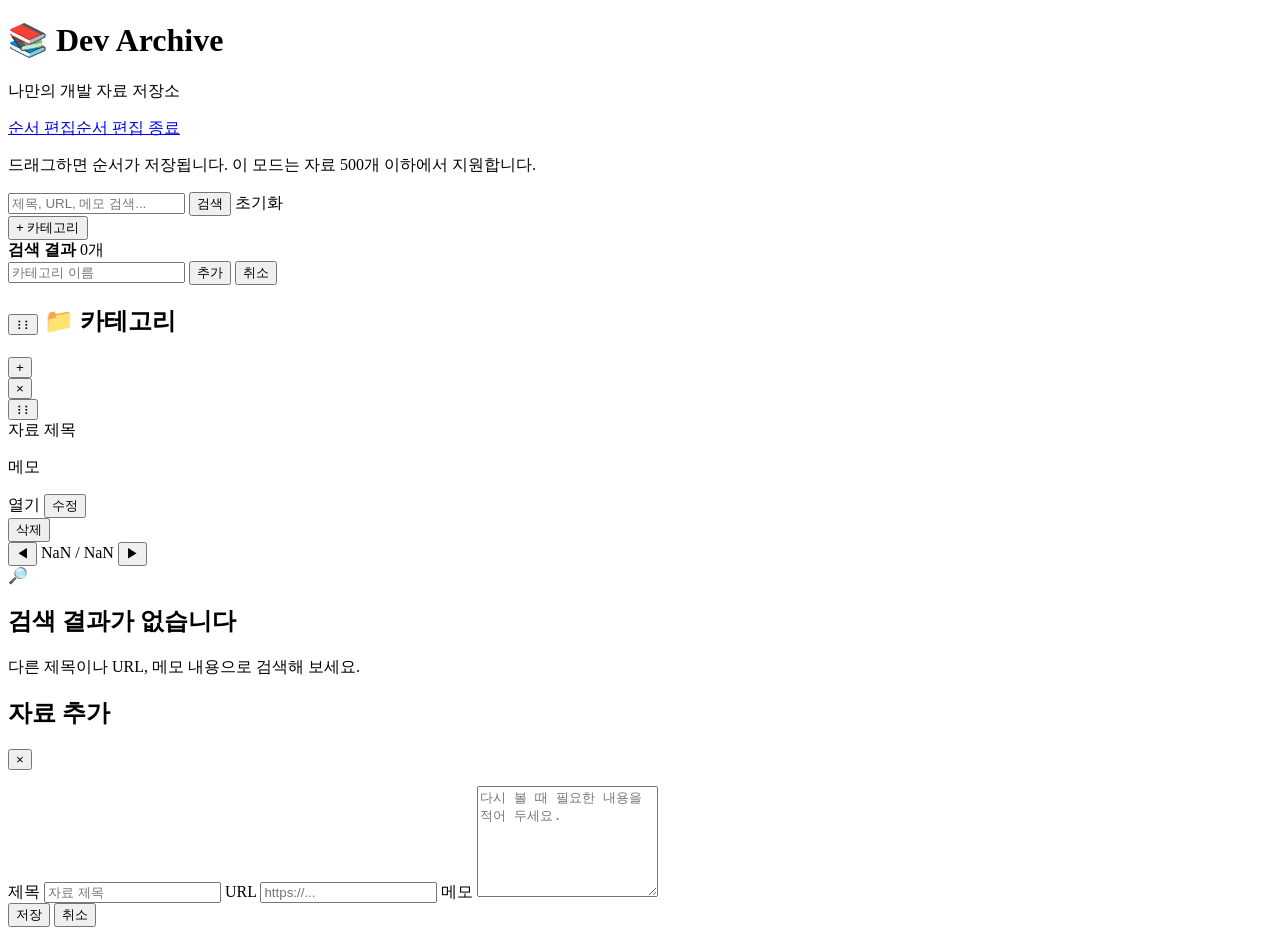
<file: src/main/resources/templates/index.html>
<!DOCTYPE html>
<html lang="ko" xmlns:th="http://www.thymeleaf.org">

<head>
    <meta charset="UTF-8">

    <meta
            name="viewport"
            content="width=device-width, initial-scale=1">

    <title>Dev Archive</title>

    <link
            rel="stylesheet"
            th:href="@{/css/style.css}">
</head>

<body th:data-searching="${searching}" th:data-editing="${editing}" th:data-revision="${revision}">

<header>
    <h1>📚 Dev Archive</h1>
    <p>나만의 개발 자료 저장소</p>
</header>

<main>
    <p><a th:if="${!editing}" href="/?edit=true">순서 편집</a><a th:if="${editing}" href="/">순서 편집 종료</a></p>
    <p th:if="${editing}">드래그하면 순서가 저장됩니다. 이 모드는 자료 500개 이하에서 지원합니다.</p>

    <!-- 검색 및 카테고리 추가 -->

    <div class="search-row">

        <form
                class="search-box"
                th:action="@{/}"
                method="get">

            <input
                    type="search"
                    name="keyword" maxlength="200"
                    th:value="${keyword}"
                    placeholder="제목, URL, 메모 검색..."
                    autocomplete="off">

            <button type="submit">
                검색
            </button>

            <a
                    class="search-reset-button"
                    th:if="${searching}"
                    th:href="@{/}">
                초기화
            </a>

        </form>

        <button
                class="category-add-button"
                type="button"
                onclick="openCategoryForm()">
            + 카테고리
        </button>

    </div>

    <!-- 검색 결과 정보 -->

    <div
            class="search-summary"
            th:if="${searching}">

        <strong th:text="|'${keyword}' 검색 결과|">
            검색 결과
        </strong>

        <span th:text="|${searchResultCount}개|">
            0개
        </span>

    </div>

    <!-- 카테고리 추가 폼 -->

    <form
            id="category-form"
            class="category-form"
            th:action="@{/categories}"
            method="post">
        <input type="hidden" name="expectedRevision" th:value="${revision}">

        <input
                type="text"
                name="name"
                maxlength="30"
                placeholder="카테고리 이름"
                required>

        <button type="submit">
            추가
        </button>

        <button
                type="button"
                class="cancel-button"
                onclick="closeCategoryForm()">
            취소
        </button>

    </form>

    <!-- 카테고리 카드 목록 -->

    <section class="card-container">

        <article
                class="card"
                th:each="category : ${categories}"
                th:if="${!searching
                    or (
                        archivesByCategory[category.id] != null
                        and !archivesByCategory[category.id].isEmpty()
                    )}"
                th:data-category-id="${category.id}" th:data-current-page="${currentPages[category.id]}" th:data-total-pages="${totalPages[category.id]}"
                th:data-default-category="${category.defaultCategory}">

            <!-- 카드 상단 -->

            <div class="card-title-row">

                <h2 class="category-title">

                    <button
                            th:if="${!category.defaultCategory}"
                            class="drag-handle category-drag-handle"
                            type="button"
                            th:attr="draggable=${editing}"
                            title="카테고리 순서 변경"
                            aria-label="카테고리 순서 변경">
                        ⋮⋮
                    </button>

                    <span
                            th:text="${category.defaultCategory ? '📦' : '📁'}">
                        📁
                    </span>

                    <span th:text="${category.name}">
                        카테고리
                    </span>

                </h2>

                <div class="card-title-buttons">

                    <button
                            class="archive-add-button"
                            type="button"
                            th:data-category-id="${category.id}" th:data-current-page="${currentPages[category.id]}" th:data-total-pages="${totalPages[category.id]}"
                            th:data-category-name="${category.name}"
                            onclick="openArchiveCreateModal(this)"
                            aria-label="자료 추가">
                        +
                    </button>

                    <form
                            th:if="${!category.defaultCategory}"
                            th:action="@{/categories/{id}/delete(id=${category.id})}"
                            method="post"
                            onsubmit="return confirm(
                                '카테고리를 삭제할까요?\n저장된 자료는 기타로 이동합니다.'
                            );">
        <input type="hidden" name="expectedRevision" th:value="${revision}">

                        <button
                                class="category-delete-button"
                                type="submit"
                                aria-label="카테고리 삭제">
                            ×
                        </button>

                    </form>

                </div>

            </div>

            <!-- 자료 목록 -->

            <div
                    class="archive-list"
                    th:data-category-id="${category.id}" th:data-current-page="${currentPages[category.id]}" th:data-total-pages="${totalPages[category.id]}">

                <div
                        class="archive-item"
                        th:each="archive : ${archivesByCategory[category.id]}"
                        th:data-archive-id="${archive.id}">

                    <button
                            class="drag-handle archive-drag-handle"
                            type="button"
                            th:attr="draggable=${editing}"
                            title="자료 순서 변경"
                            aria-label="자료 순서 변경">
                        ⋮⋮
                    </button>

                    <div class="archive-info">

                        <a
                                class="archive-title"
                                th:href="${archive.url}"
                                th:text="${archive.title}"
                                target="_blank"
                                rel="noopener noreferrer">
                            자료 제목
                        </a>

                        <p
                                class="archive-memo"
                                th:if="${archive.memo != null
                                    and !archive.memo.isBlank()}"
                                th:text="${archive.memo}">
                            메모
                        </p>

                    </div>

                    <div class="archive-actions">

                        <a
                                class="archive-action-button"
                                th:href="${archive.url}"
                                target="_blank"
                                rel="noopener noreferrer">
                            열기
                        </a>

                        <button
                                class="archive-action-button"
                                type="button"
                                th:data-archive-id="${archive.id}"
                                th:data-category-id="${category.id}" th:data-current-page="${currentPages[category.id]}" th:data-total-pages="${totalPages[category.id]}"
                                th:data-category-name="${category.name}"
                                th:data-title="${archive.title}"
                                th:data-url="${archive.url}"
                                th:data-memo="${archive.memo}"
                                onclick="openArchiveEditModal(this)">
                            수정
                        </button>

                        <form
                                th:action="@{/archives/{id}/delete(id=${archive.id})}"
                                method="post"
                                onsubmit="return confirm(
                                    '이 자료를 삭제할까요?'
                                );">
        <input type="hidden" name="expectedRevision" th:value="${revision}">

                            <button
                                    class="archive-action-button delete"
                                    type="submit">
                                삭제
                            </button>

                        </form>

                    </div>

                </div>

                <p
                        class="empty-archive-message"
                        th:if="${archivesByCategory[category.id] == null
                            or archivesByCategory[category.id].isEmpty()}">
                    아직 저장된 자료가 없습니다.
                </p>

            </div>

            <!-- 카드 내부 페이지 이동 -->

            <div class="page">

                <button
                        class="page-button previous"
                        type="button"
                        onclick="moveCardPage(this, -1)">
                    ◀
                </button>

                <span class="page-indicator">
                    1 / 1
                </span>

                <button
                        class="page-button next"
                        type="button"
                        onclick="moveCardPage(this, 1)">
                    ▶
                </button>

            </div>

        </article>

    </section>

    <!-- 검색 결과 없음 -->

    <div
            class="no-search-result"
            th:if="${searching and searchResultCount == 0}">

        <div class="no-search-result-icon">
            🔎
        </div>

        <h2>검색 결과가 없습니다</h2>

        <p>
            다른 제목이나 URL, 메모 내용으로 검색해 보세요.
        </p>

    </div>

</main>

<!-- 자료 추가 및 수정 모달 -->

<div
        id="archive-modal"
        class="modal-overlay"
        onclick="closeModalOnOutside(event)">

    <div class="modal">

        <div class="modal-header">

            <h2 id="archive-modal-title">
                자료 추가
            </h2>

            <button
                    class="modal-close-button"
                    type="button"
                    onclick="closeArchiveModal()">
                ×
            </button>

        </div>

        <p
                id="selected-category-name"
                class="selected-category">
        </p>

        <form
                id="archive-form"
                method="post">
        <input type="hidden" name="expectedRevision" th:value="${revision}">

            <input
                    id="archive-category-id"
                    type="hidden"
                    name="categoryId">

            <label for="archive-title">
                제목
            </label>

            <input
                    id="archive-title"
                    type="text"
                    name="title"
                    maxlength="100"
                    placeholder="자료 제목"
                    required>

            <label for="archive-url">
                URL
            </label>

            <input
                    id="archive-url"
                    type="url"
                    name="url"
                    maxlength="1000"
                    placeholder="https://..."
                    required>

            <label for="archive-memo">
                메모
            </label>

            <textarea
                    id="archive-memo"
                    name="memo" maxlength="10000"
                    rows="7"
                    placeholder="다시 볼 때 필요한 내용을 적어 두세요."></textarea>

            <div class="modal-buttons">

                <button
                        class="modal-save-button"
                        type="submit">
                    저장
                </button>

                <button
                        class="modal-cancel-button"
                        type="button"
                        onclick="closeArchiveModal()">
                    취소
                </button>

            </div>

        </form>

    </div>

</div>

<script>
    const editing = document.body.dataset.editing === "true";
    let savingLayout = false;
    const ITEMS_PER_PAGE = 4;

    const categoryForm =
        document.getElementById("category-form");

    const archiveModal =
        document.getElementById("archive-modal");

    const archiveForm =
        document.getElementById("archive-form");

    const archiveModalTitle =
        document.getElementById("archive-modal-title");

    const selectedCategoryName =
        document.getElementById("selected-category-name");

    const categoryIdInput =
        document.getElementById("archive-category-id");

    const titleInput =
        document.getElementById("archive-title");

    const urlInput =
        document.getElementById("archive-url");

    const memoInput =
        document.getElementById("archive-memo");

    const cardContainer =
        document.querySelector(".card-container");

    const searching =
        document.body.dataset.searching === "true";

    let draggedCard = null;
    let draggedArchive = null;

    function openCategoryForm() {
        categoryForm.classList.add("show");
        categoryForm.querySelector("input").focus();
    }

    function closeCategoryForm() {
        categoryForm.classList.remove("show");
        categoryForm.reset();
    }

    function openArchiveCreateModal(button) {
        archiveModalTitle.textContent = "자료 추가";

        archiveForm.action = "/archives";
        archiveForm.reset();

        categoryIdInput.value =
            button.dataset.categoryId;

        selectedCategoryName.textContent =
            button.dataset.categoryName + " 카테고리";

        archiveModal.classList.add("show");
        titleInput.focus();
    }

    function openArchiveEditModal(button) {
        archiveModalTitle.textContent = "자료 수정";

        archiveForm.action =
            "/archives/"
            + button.dataset.archiveId
            + "/update";

        categoryIdInput.value =
            button.dataset.categoryId;

        titleInput.value =
            button.dataset.title ?? "";

        urlInput.value =
            button.dataset.url ?? "";

        memoInput.value =
            button.dataset.memo ?? "";

        selectedCategoryName.textContent =
            button.dataset.categoryName + " 카테고리";

        archiveModal.classList.add("show");
        titleInput.focus();
    }

    function closeArchiveModal() {
        archiveModal.classList.remove("show");
        archiveForm.reset();
    }

    function closeModalOnOutside(event) {
        if (event.target === archiveModal) {
            closeArchiveModal();
        }
    }

    function initializeCardPagination() {
        document.querySelectorAll(".card")
            .forEach(card => {
                if (editing) card.dataset.currentPage = "1";
                renderCardPage(card);
            });
    }

    function moveCardPage(button, direction) {
        if (!editing) {
            const card = button.closest(".card");
            const url = new URL(window.location.href);
            url.searchParams.set("p" + card.dataset.categoryId, String(Math.max(1, Math.min(Number(card.dataset.totalPages), Number(card.dataset.currentPage) + direction))));
            window.location.assign(url);
            return;
        }
        const card =
            button.closest(".card");

        const items =
            card.querySelectorAll(".archive-item");

        const totalPages = Math.max(
            1,
            Math.ceil(items.length / ITEMS_PER_PAGE)
        );

        let currentPage =
            Number(card.dataset.currentPage || 1);

        currentPage += direction;

        currentPage = Math.max(
            1,
            Math.min(currentPage, totalPages)
        );

        card.dataset.currentPage =
            String(currentPage);

        renderCardPage(card);
    }

    function renderCardPage(card) {
        if (!editing) {
            const current = Number(card.dataset.currentPage), total = Number(card.dataset.totalPages);
            card.querySelector(".page-indicator").textContent = current + " / " + total;
            card.querySelector(".previous").disabled = current <= 1;
            card.querySelector(".next").disabled = current >= total;
            return;
        }
        const items =
            Array.from(
                card.querySelectorAll(".archive-item")
            );

        const totalPages = Math.max(
            1,
            Math.ceil(items.length / ITEMS_PER_PAGE)
        );

        let currentPage =
            Number(card.dataset.currentPage || 1);

        currentPage = Math.max(
            1,
            Math.min(currentPage, totalPages)
        );

        card.dataset.currentPage =
            String(currentPage);

        const start =
            (currentPage - 1) * ITEMS_PER_PAGE;

        const end =
            start + ITEMS_PER_PAGE;

        items.forEach((item, index) => {
            item.style.display =
                index >= start && index < end
                    ? "flex"
                    : "none";
        });

        const indicator =
            card.querySelector(".page-indicator");

        const previousButton =
            card.querySelector(".previous");

        const nextButton =
            card.querySelector(".next");

        indicator.textContent =
            currentPage + " / " + totalPages;

        previousButton.disabled =
            currentPage === 1;

        nextButton.disabled =
            currentPage === totalPages;

        updateEmptyMessages();
    }

    function initializeDragAndDrop() {
        if (!editing) {
            document.body.classList.add(
                "drag-disabled"
            );

            return;
        }

        initializeCategoryDragging();
        initializeArchiveDragging();
    }

    function initializeCategoryDragging() {
        document.querySelectorAll(
            ".category-drag-handle"
        ).forEach(handle => {

            handle.addEventListener(
                "dragstart",
                event => {
                    draggedCard =
                        handle.closest(".card");

                    draggedCard.classList.add(
                        "dragging"
                    );

                    event.dataTransfer.effectAllowed =
                        "move";

                    event.dataTransfer.setData(
                        "text/plain",
                        draggedCard.dataset.categoryId
                    );
                }
            );

            handle.addEventListener(
                "dragend",
                async () => {
                    if (!draggedCard) {
                        return;
                    }

                    draggedCard.classList.remove(
                        "dragging"
                    );

                    draggedCard = null;

                    keepDefaultCategoryLast();

                    await saveLayout();
                }
            );
        });

        cardContainer.addEventListener("dragover", event => {
            if (!draggedCard) {
                return;
            }

            event.preventDefault();

            const cards = Array.from(
                cardContainer.querySelectorAll(
                    ".card:not(.dragging)"
                )
            );

            const targetCard = cards.find(card => {
                const rect = card.getBoundingClientRect();

                const isSameRow =
                    event.clientY >= rect.top
                    && event.clientY <= rect.bottom;

                if (isSameRow) {
                    return event.clientX
                        < rect.left + rect.width / 2;
                }

                return event.clientY
                    < rect.top + rect.height / 2;
            });

            if (targetCard) {
                cardContainer.insertBefore(
                    draggedCard,
                    targetCard
                );
            } else {
                cardContainer.appendChild(
                    draggedCard
                );
            }

            keepDefaultCategoryLast();
        });
    }

    function initializeArchiveDragging() {
        document.querySelectorAll(
            ".archive-drag-handle"
        ).forEach(handle => {

            handle.addEventListener(
                "dragstart",
                event => {
                    draggedArchive =
                        handle.closest(".archive-item");

                    draggedArchive.classList.add(
                        "dragging"
                    );

                    enterArchiveDragMode();

                    event.dataTransfer.effectAllowed =
                        "move";

                    event.dataTransfer.setData(
                        "text/plain",
                        draggedArchive.dataset.archiveId
                    );
                }
            );

            handle.addEventListener(
                "dragend",
                async () => {
                    if (!draggedArchive) {
                        return;
                    }

                    draggedArchive.classList.remove(
                        "dragging"
                    );

                    draggedArchive = null;

                    document.body.classList.remove(
                        "archive-drag-mode"
                    );

                    updateEmptyMessages();

                    await saveLayout();
                }
            );
        });

        document.querySelectorAll(
            ".archive-list"
        ).forEach(list => {

            list.addEventListener(
                "dragover",
                event => {
                    if (!draggedArchive) {
                        return;
                    }

                    event.preventDefault();

                    const afterElement =
                        getArchiveAfterElement(
                            list,
                            event.clientY
                        );

                    if (afterElement == null) {
                        list.appendChild(
                            draggedArchive
                        );
                    } else {
                        list.insertBefore(
                            draggedArchive,
                            afterElement
                        );
                    }

                    updateEmptyMessages();
                }
            );
        });
    }

    function getArchiveAfterElement(
        container,
        mouseY
    ) {
        const elements =
            Array.from(
                container.querySelectorAll(
                    ".archive-item:not(.dragging)"
                )
            );

        return elements.reduce(
            (closest, element) => {
                const box =
                    element.getBoundingClientRect();

                const offset =
                    mouseY
                    - box.top
                    - box.height / 2;

                if (
                    offset < 0
                    && offset > closest.offset
                ) {
                    return {
                        offset,
                        element
                    };
                }

                return closest;
            },
            {
                offset: Number.NEGATIVE_INFINITY,
                element: null
            }
        ).element;
    }

    function enterArchiveDragMode() {
        document.body.classList.add(
            "archive-drag-mode"
        );

        document.querySelectorAll(
            ".archive-item"
        ).forEach(item => {
            item.style.display = "flex";
        });
    }

    function keepDefaultCategoryLast() {
        const defaultCard =
            cardContainer.querySelector(
                '[data-default-category="true"]'
            );

        if (defaultCard) {
            cardContainer.appendChild(
                defaultCard
            );
        }
    }

    function updateEmptyMessages() {
        document.querySelectorAll(".card")
            .forEach(card => {
                const archiveCount =
                    card.querySelectorAll(
                        ".archive-item"
                    ).length;

                const emptyMessage =
                    card.querySelector(
                        ".empty-archive-message"
                    );

                if (emptyMessage) {
                    emptyMessage.style.display =
                        archiveCount > 0
                            ? "none"
                            : "block";
                }
            });
    }

    function collectLayout() {
        const cards =
            Array.from(
                document.querySelectorAll(".card")
            );

        return {
            categoryIds:
                cards.map(card =>
                    card.dataset.categoryId
                ),

            archiveGroups:
                cards.map(card => {
                    const archiveIds =
                        Array.from(
                            card.querySelectorAll(
                                ".archive-item"
                            )
                        ).map(item =>
                            item.dataset.archiveId
                        );

                    return {
                        categoryId:
                            card.dataset.categoryId,
                        archiveIds
                    };
                })
        };
    }

    async function saveLayout() {
        if (savingLayout) return;
        savingLayout = true;
        document.body.style.pointerEvents = "none";
        try {
            const response = await fetch(
                "/layout/reorder",
                {
                    method: "POST",

                    headers: {
                        "Content-Type":
                            "application/json"
                    },

                    body: JSON.stringify(
                        { ...collectLayout(), expectedRevision: document.body.dataset.revision }
                    )
                }
            );

            if (!response.ok) {
                const detail = await response.json().catch(() => ({}));
                throw new Error(detail.message || "정렬 저장 실패");
            }

            window.location.reload();

        } catch (error) {
            console.error(error);

            alert(
                error.message || "순서를 저장하지 못했습니다."
            );

            window.location.reload();
        }
    }

    document.addEventListener(
        "DOMContentLoaded",
        () => {
            initializeCardPagination();
            initializeDragAndDrop();
            updateEmptyMessages();
        }
    );
</script>

</body>

</html>
</file>
